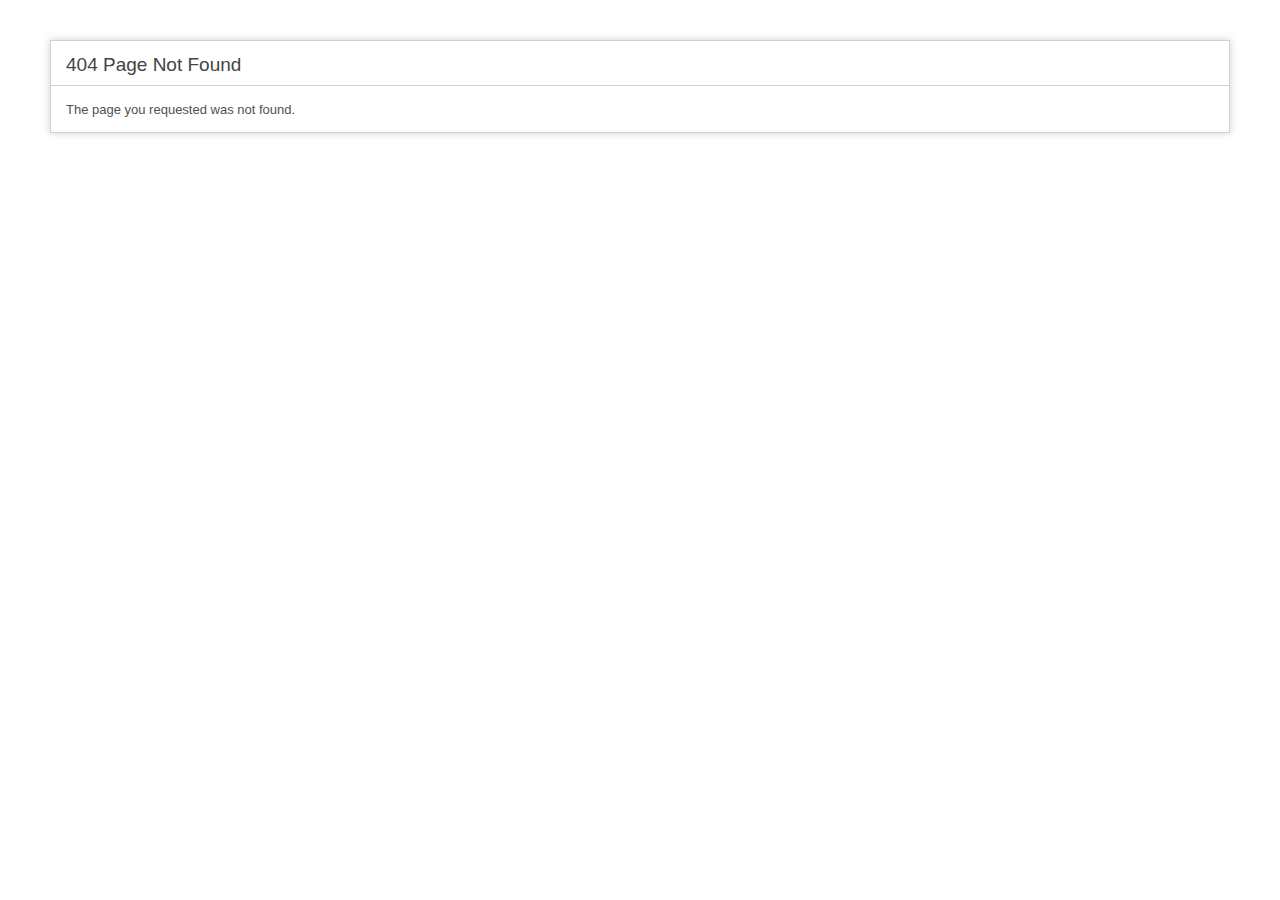
<file: favicon.html>
<!DOCTYPE html>
<html lang="en">
<head>
<title>404 Page Not Found</title>
<style type="text/css">

::selection{ background-color: #E13300; color: white; }
::moz-selection{ background-color: #E13300; color: white; }
::webkit-selection{ background-color: #E13300; color: white; }

body {
	background-color: #fff;
	margin: 40px;
	font: 13px/20px normal Helvetica, Arial, sans-serif;
	color: #4F5155;
}

a {
	color: #003399;
	background-color: transparent;
	font-weight: normal;
}

h1 {
	color: #444;
	background-color: transparent;
	border-bottom: 1px solid #D0D0D0;
	font-size: 19px;
	font-weight: normal;
	margin: 0 0 14px 0;
	padding: 14px 15px 10px 15px;
}

code {
	font-family: Consolas, Monaco, Courier New, Courier, monospace;
	font-size: 12px;
	background-color: #f9f9f9;
	border: 1px solid #D0D0D0;
	color: #002166;
	display: block;
	margin: 14px 0 14px 0;
	padding: 12px 10px 12px 10px;
}

#container {
	margin: 10px;
	border: 1px solid #D0D0D0;
	-webkit-box-shadow: 0 0 8px #D0D0D0;
}

p {
	margin: 12px 15px 12px 15px;
}
</style>
</head>
<body>
	<div id="container">
		<h1>404 Page Not Found</h1>
		<p>The page you requested was not found.</p>	</div>
</body>
</html>
</file>
